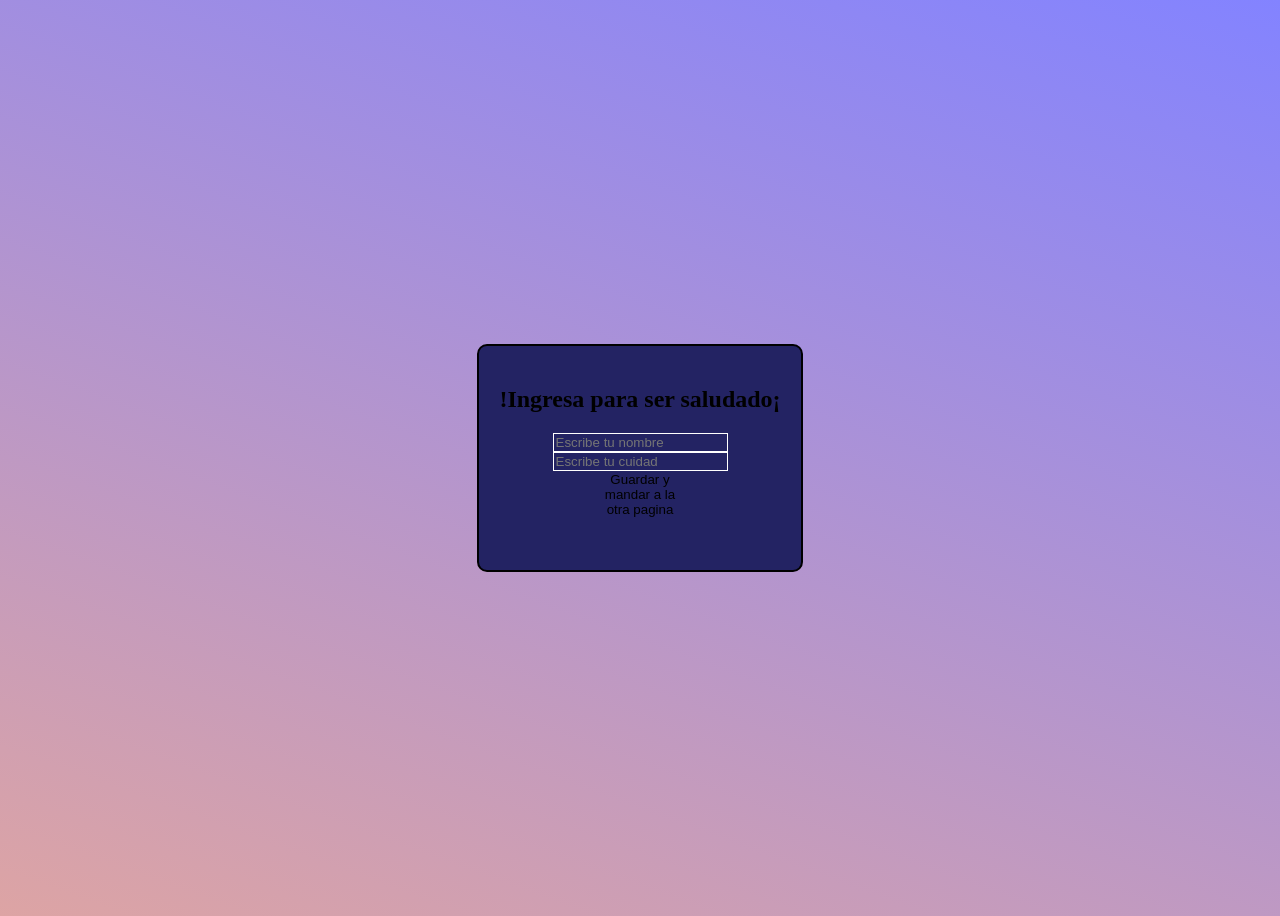
<file: index.html>
<!DOCTYPE html>
<html lang="en">
<head>
    <meta charset="UTF-8">
    <meta name="viewport" content="width=device-width, initial-scale=1.0">
    <title>Document</title>
    <script src="JS/Pag1.js" defer></script>
    <link rel="stylesheet" href="CSS/Pag1.css">
</head>
<body>
    <section class="ingreso">
        <h1>!Ingresa para ser saludado¡</h1>
    
        <input class="entrada" type="text" id="nombre" placeholder="Escribe tu nombre">
        <input class="entrada" type="text" id="cuidad" placeholder="Escribe tu cuidad">

        <button class="btn" id="btn-guardar" >Guardar y mandar a la otra pagina</button>
        <p class="pedir" id="pedir"></p>
    </section>
</body>
</html>
</file>
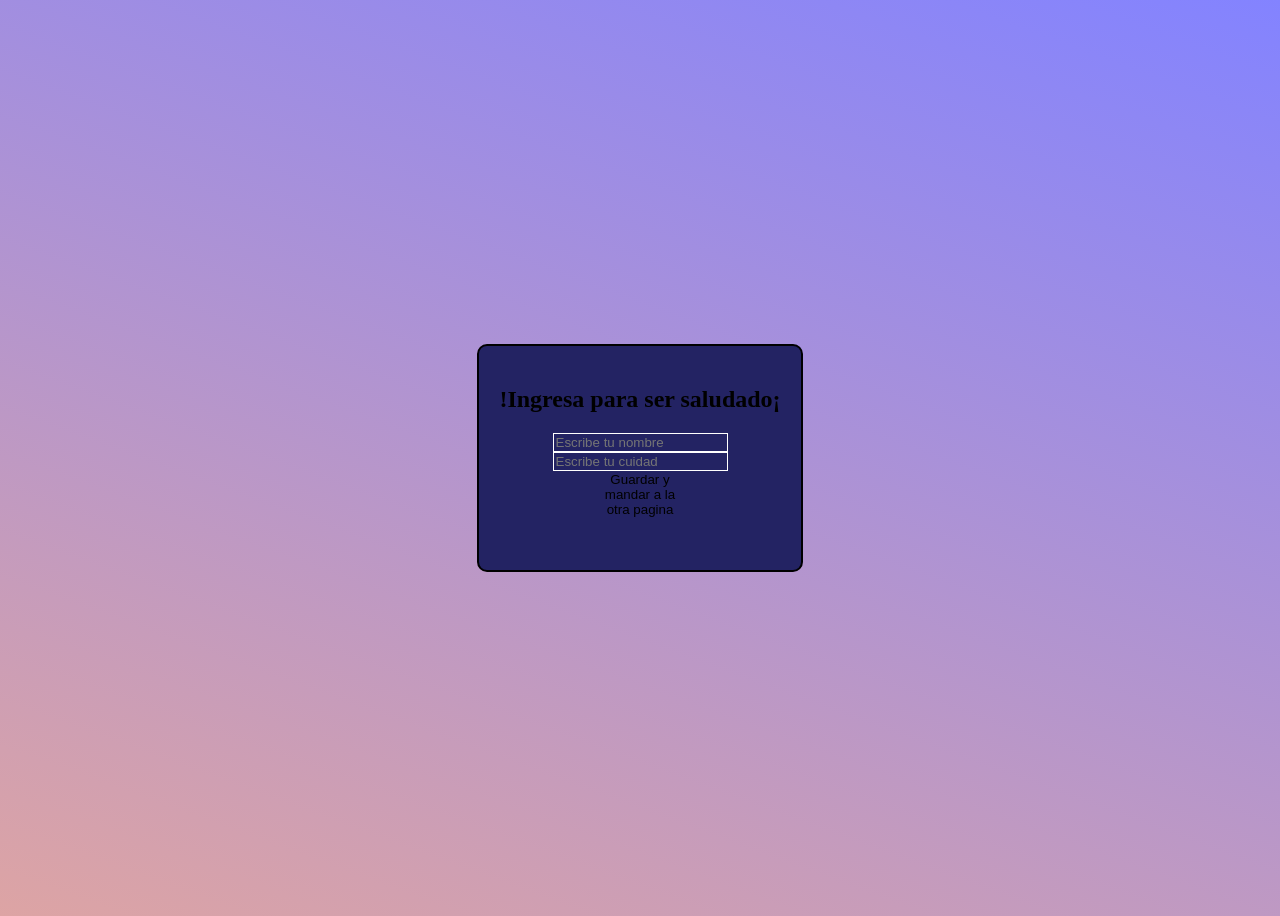
<file: html/index.html>
<!DOCTYPE html>
<html lang="en">
<head>
    <meta charset="UTF-8">
    <meta name="viewport" content="width=device-width, initial-scale=1.0">
    <title>Document</title>
    <script src="../JS/Pag1.js" defer></script>
    <link rel="stylesheet" href="../CSS/Pag1.css">
</head>
<body>
    <section class="ingreso">
        <h1>!Ingresa para ser saludado¡</h1>
    
        <input class="entrada" type="text" id="nombre" placeholder="Escribe tu nombre">
        <input class="entrada" type="text" id="cuidad" placeholder="Escribe tu cuidad">

        <button class="btn" id="btn-guardar" >Guardar y mandar a la otra pagina</button>
        <p class="pedir" id="pedir"></p>
    </section>
</body>
</html>
</file>
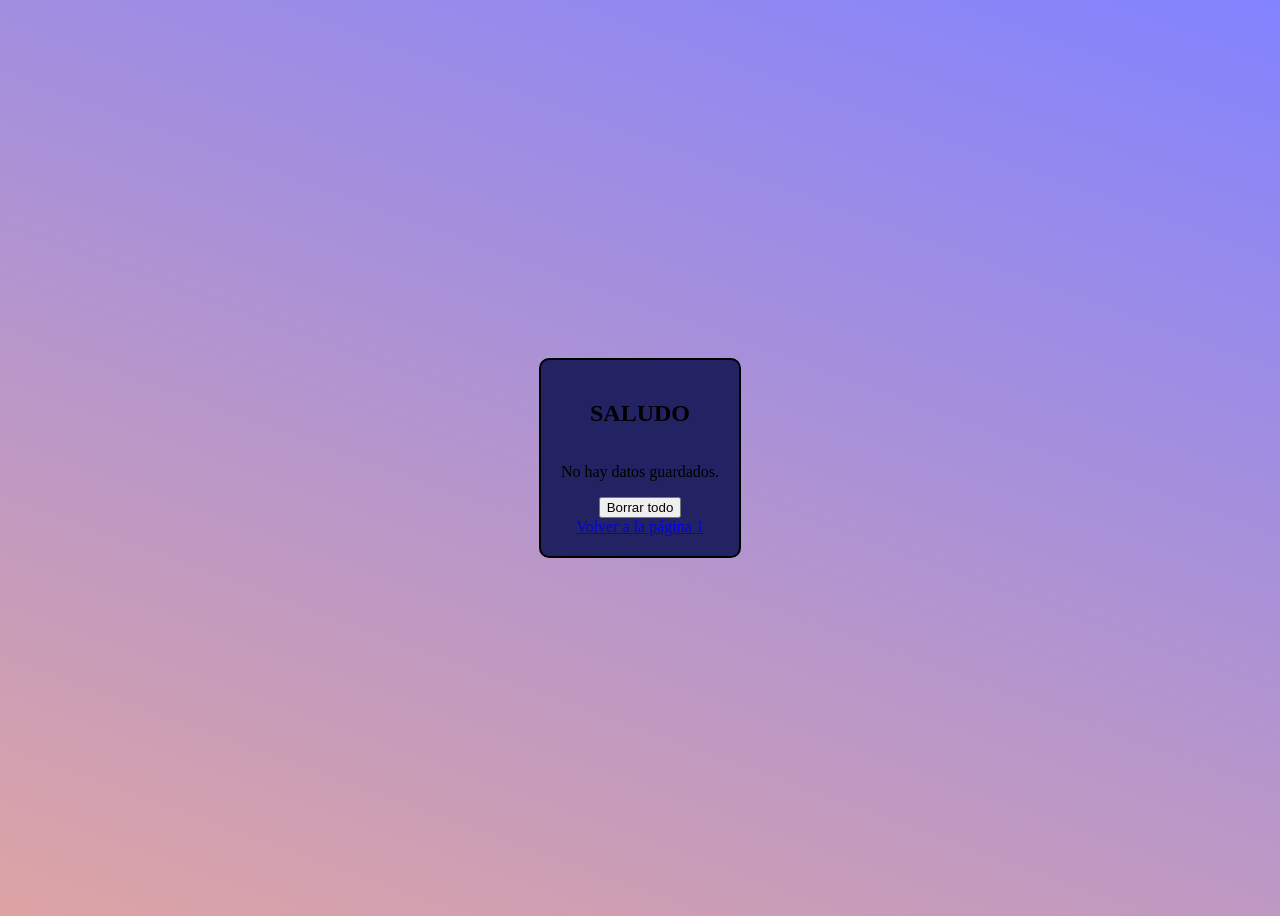
<file: Pag2.html>
<!DOCTYPE html>
<html lang="es">
<head>
    <meta charset="UTF-8">
    <title>Página 2</title>
    <script src="JS/Pag2.js" defer></script>
    <link rel="stylesheet" href="CSS/Pag1.css">

</head>
<body>
    <section class="ingreso">
        <h1>SALUDO</h1>

        <p id="saludo"></p>

        <button clas="btn" id="btn-borrar">Borrar todo</button>
        <a href="index.html">Volver a la página 1</a>
    </section>
</body>
</html>
</file>
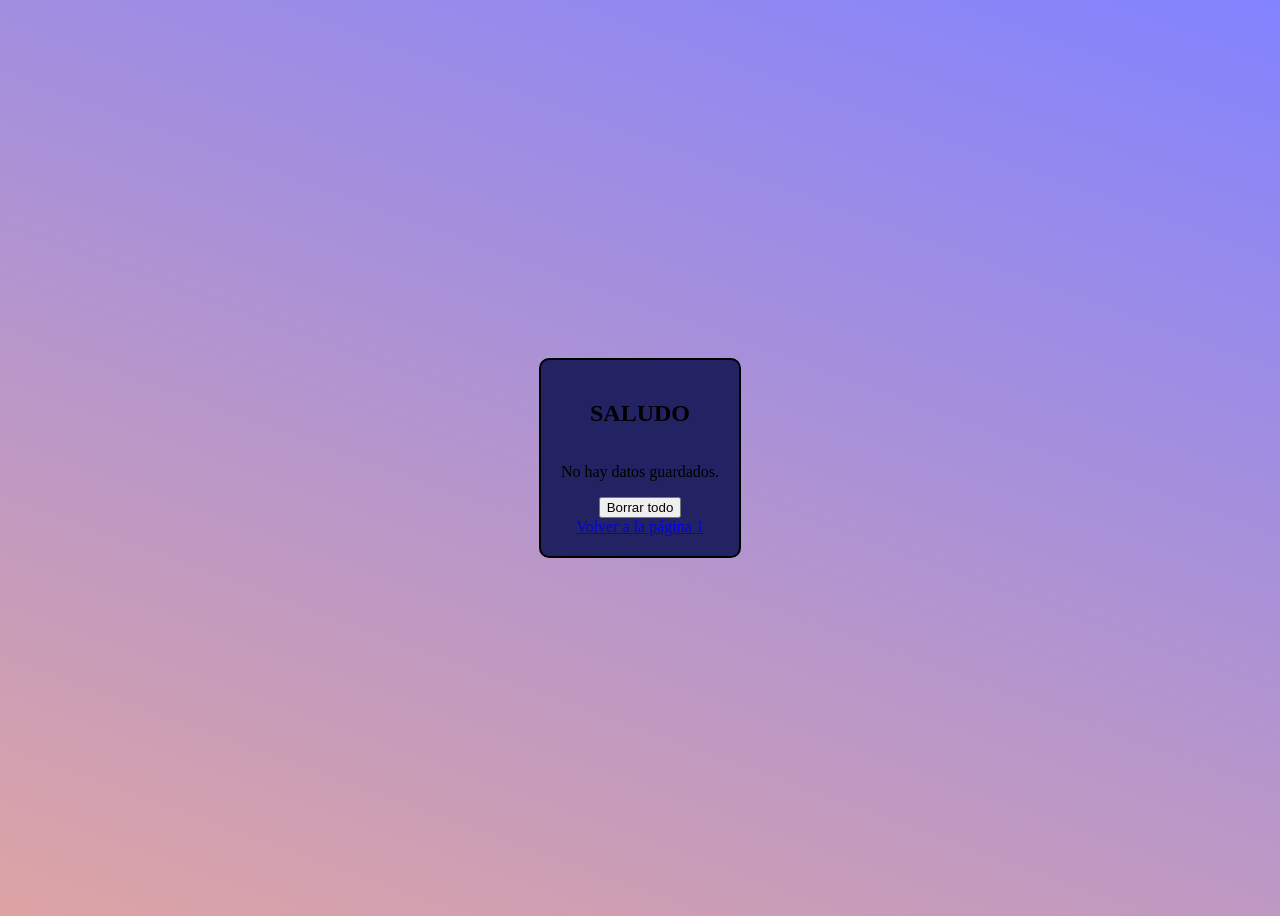
<file: html/Pag2.html>
<!DOCTYPE html>
<html lang="es">
<head>
    <meta charset="UTF-8">
    <title>Página 2</title>
    <script src="../JS/Pag2.js" defer></script>
    <link rel="stylesheet" href="../CSS/Pag1.css">

</head>
<body>
    <section class="ingreso">
        <h1>SALUDO</h1>

        <p id="saludo"></p>

        <button clas="btn" id="btn-borrar">Borrar todo</button>
        <a href="../html/index.html">Volver a la página 1</a>
    </section>
</body>
</html>
</file>
<file: CSS/Pag1.css>
body{
    background: linear-gradient(200deg,rgb(131, 131, 255),rgb(221, 164, 164));
    display: flex;
    flex-direction: column;
    align-items: center;
    justify-content: center;
    min-height: 100vh
}
.ingreso{
    display: flex;
    flex-direction: column;
    align-items: center;
    justify-content: center;
    background-color: rgb(35, 35, 99);
    border: 2px solid black;
    border-radius: 10px;
    padding: 20px;
}
.btn{

    width: 30%;
    background-color: transparent;
    border: 0px;
    cursor: pointer;
}
.btn:hover{
    transition: 0.1s;
    transform: scale(1.1);
}
.entrada{
    background-color: transparent;
    border: 1px solid white;
}
.pedir{
    color: red;
}
</file>
